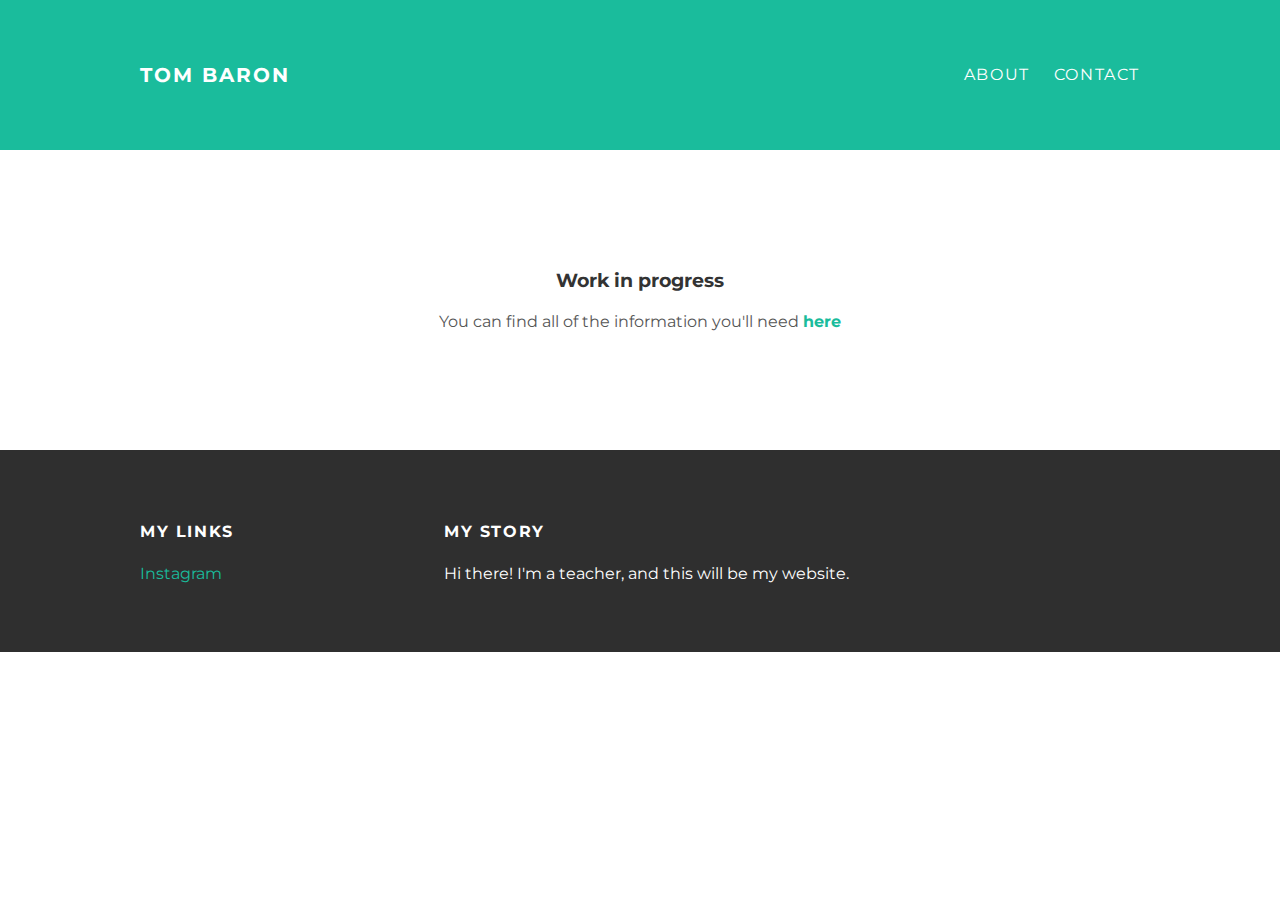
<file: index.html>
<!DOCTYPE html>
<html>
    <head>
      <title>Tom Baron</title>
      <link rel="stylesheet" type= "text/css" href="styles.css">
    </head>
  <body>
      <div id="header">
        <div class="container">
          <a id="header-title" href="index.html">Tom Baron</a>
          <ul id="header-nav">
            <li><a href="about.html">About</a></li>
            <li><a href="mailto:tom.baron@hotmail.fr?subject=feedback">Contact</a></li>
          </ul>
        </div>
      </div>

      <div id="content">
        <div class="container">
            <div class="post">
              <div class="post-author">
              </div>
              <p class="post-date"</p>
              <h3 class="post-title">Work in progress</h3>
              <div class="post-content">
                <p>You can find all of the information you'll need <a href="about.html"><strong>here</strong></a></p>
              </div>
            </div>
        </div>
      </div>
      <div id="foot">
        <div class="container">
            <div class="column">
              <h4>My Links</h4>
              <p>
                <a href="https://instagram.com/tombaron_">Instagram</a>
              </p>
            </div>
            <div class="column">
              <h4>My Story</h4>
              <p>Hi there! I'm a teacher, and this will be my website.</p>
            </div>
        </div>
      </div>
  </body>
</html>
</file>
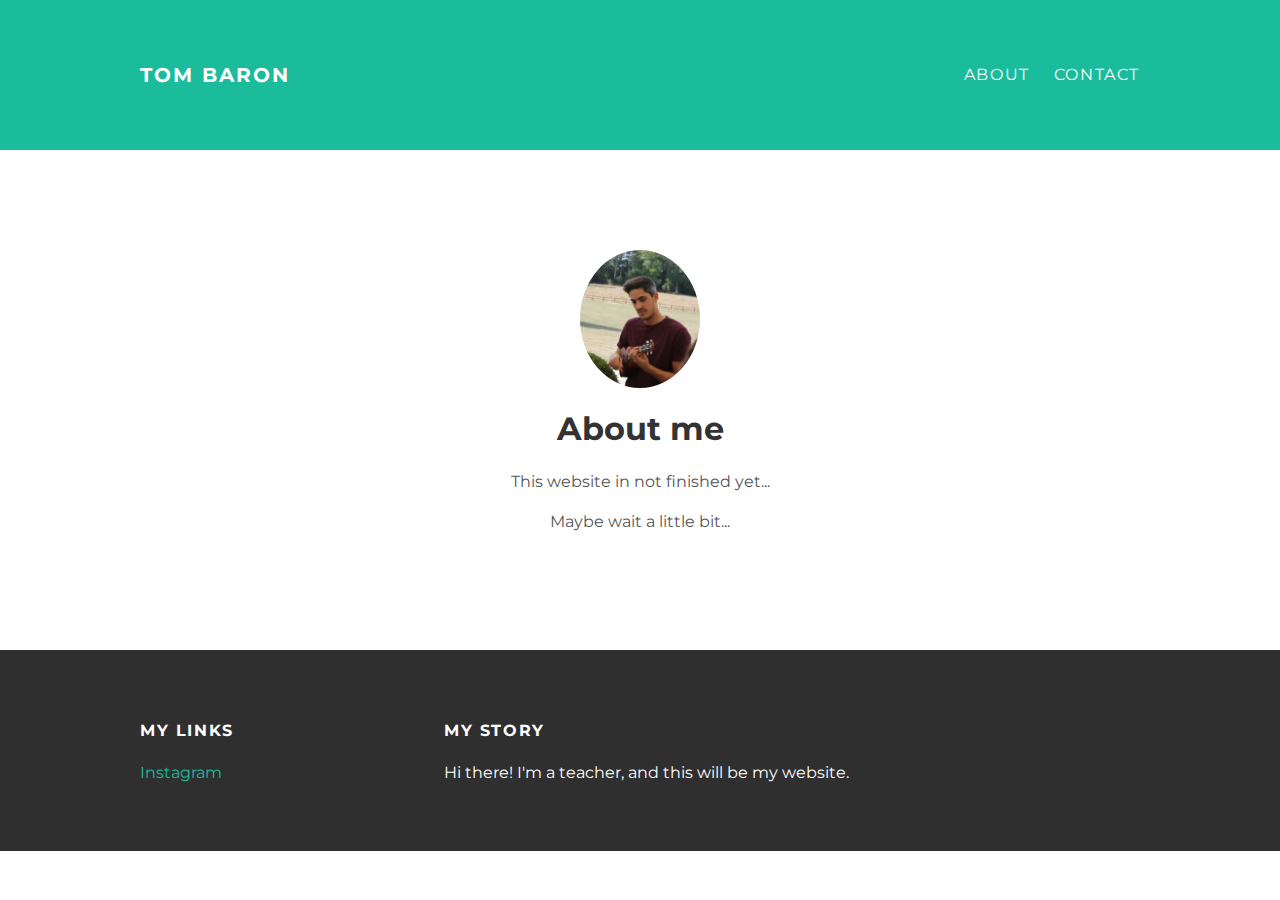
<file: about.html>
<!DOCTYPE html>
<html>
    <head>
      <title>Tom Baron</title>
      <link rel="stylesheet" type= "text/css" href="styles.css">
    </head>
  <body>
      <div id="header">
        <div class="container">
          <a id="header-title" href="index.html">Tom Baron</a>
          <ul id="header-nav">
            <li><a href="about.html">About</a></li>
            <li><a href="mailto:tom.baron@hotmail.fr?subject=feedback">Contact</a></li>
          </ul>
        </div>
      </div>

      <div id="about">
        <div class="container">
            <div class="post">
              <div class="post-author">
                <img src="tom.jpg">
              </div>
              <p class="post-date"</p>
              <h1 class="post-title">About me</h3>
              <div class="post-content">
                <p>This website in not finished yet...</p>
                <p>Maybe wait a little bit...</p>
              </div>
            </div>
        </div>
      </div>
      <div id="foot">
        <div class="container">
            <div class="column">
              <h4>My Links</h4>
              <p>
                <a href="https://instagram.com/tombaron_">Instagram</a>
              </p>
            </div>
            <div class="column">
              <h4>My Story</h4>
              <p>Hi there! I'm a teacher, and this will be my website.</p>
            </div>
        </div>
      </div>
  </body>
</html>
</file>
<file: styles.css>
@import url(https://fonts.googleapis.com/css?family=Montserrat:400,700);

body{
margin: 0 auto;
color: #555;
font-family: 'Montserrat', sans-serif;
}

#header {
background-color: #1abc9c;
height: 150px;
line-height: 150px;
}

#header a{
  color: white;
  text-decoration: none;
  text-transform: uppercase;
  letter-spacing: 0.1em;
}

#header a:hover{
  color: #222;
}

#header-title {
display: block;
float: left;
font-size: 20px;
font-weight: bold;
}

#header-nav{
  display: block;
  float: right;
  margin:0 auto;
}

#header-nav li{
  display: inline;
  padding: 0 0 0 20px;
}

.container{
  max-width: 1000px;
  margin: 0 auto;
}


#foot {
background-color: #2f2f2f;
padding: 50px 0;
}

.column{
  min-width: 300px;
  display: inline-block;
  vertical-align: top;
}

#foot h4 {
  color: white;
  text-transform: uppercase;
  letter-spacing: 0.1em;
}

#foot p{
  color: white;
}

a{
  color: #1ABC9C;
  text-decoration: none;
}

a:hover {
  color: #F6A623;
}

.post{
  max-width: 800px;
  margin: 0 auto;
  padding: 100px 0;
  text-align: center;
}

.post-author img{
  width: 70px;
  height: 70px;
  vertical-align: middle;
}

.post-author span{
  margin-left: 16px;
}

h1, h2, h3, h4 {
  color: #333;
}

p{
  line-height: 1.5;
}

img {
border-radius:50%;
}

#about{
  text-align: center;
}

#about img{
  width: 15%;
  height: 15%;
}
</file>
